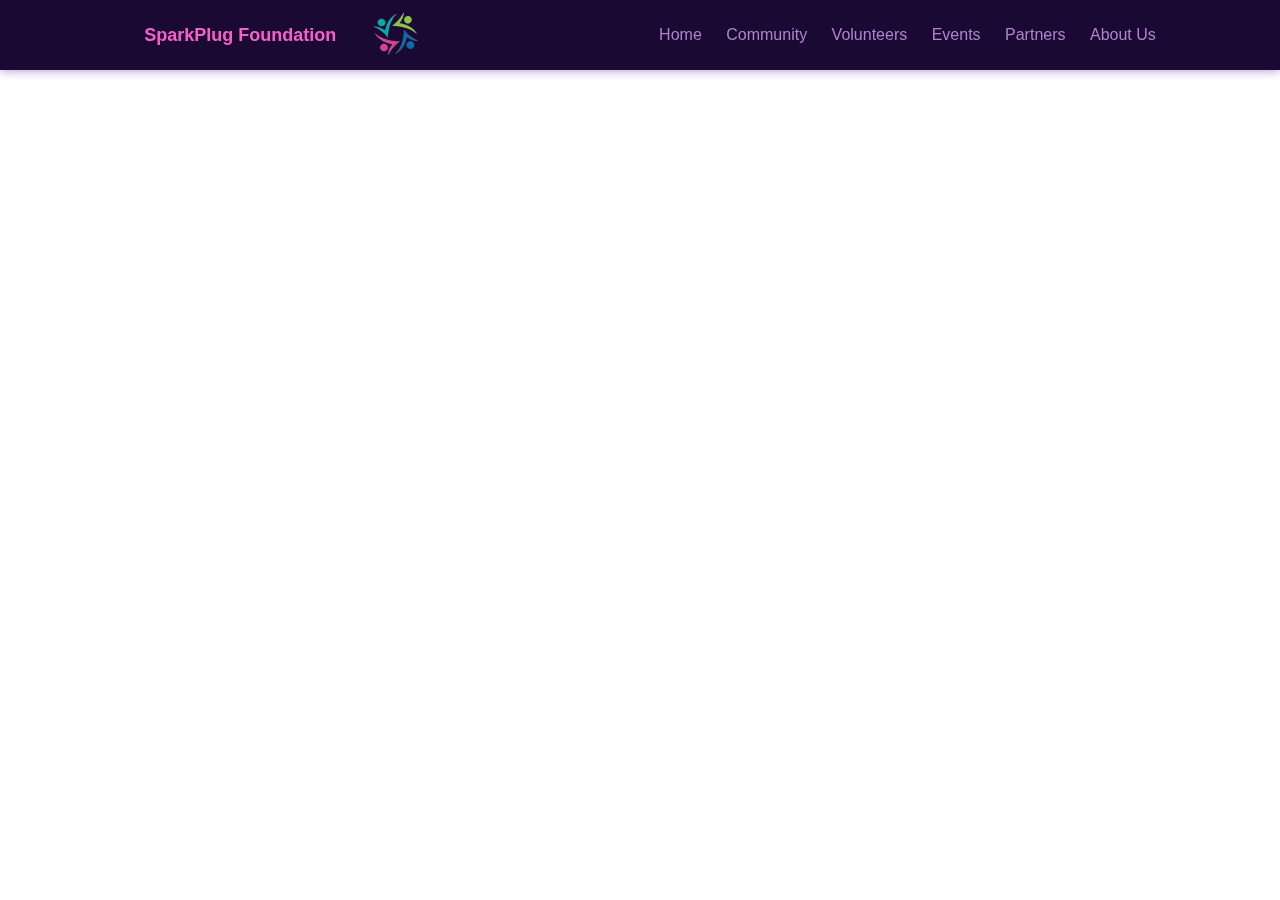
<file: index.html>
<!DOCTYPE html>
<html lang="en">
<head>
    <meta charset="UTF-8">
    <meta name="viewport" content="width=device-width, initial-scale=1.0">
    <link rel="stylesheet" href="css/style.css">
    <link rel="stylesheet" href="https://cdnjs.cloudflare.com/ajax/libs/font-awesome/6.1.1/css/all.min.css" integrity="sha512-KfkfwYDsLkIlwQp6LFnl8zNdLGxu9YAA1QvwINks4PhcElQSvqcyVLLD9aMhXd13uQjoXtEKNosOWaZqXgel0g==" crossorigin="anonymous" referrerpolicy="no-referrer">
    <script src="js/script.js"></script>
    <title>SparkPlug Foundation</title>
</head>
<body>
    <!-- For Navigation Section -->
    <section>
        <nav class="header">
            <div  class="logo">
                <li><a href="#SparkPlug">SparkPlug Foundation</a></li>
                <img src="images/SparkPlug Foundation.png">
            </div>
            <div class="header-right">
            <ul>
                <li><a href="#Home">Home</a></li>
                <li><a href="#Community">Community</a></li>
                <li><a href="#Volunteers">Volunteers</a></li>
                <li><a href="#Events">Events</a></li>
                <li><a href="#Partners">Partners</a></li>
                <li><a href="#AboutUs">About Us</a></li>
            </ul>
        </div>
        </nav>
    </section>
     <!-- Slideshow container -->
<div class="slideshow-container fade">

    <!-- Full images with numbers and message Info -->
    <div class="Containers">
        <div class="MessageInfo">1 / 4</div>
        <img src="images/img1.jpg" style="width:100%">
        <div class="Info">Example1</div>
      </div>
    
      <div class="Containers">
        <div class="MessageInfo">2 / 4</div>
        <img src="images/img2.jpg" style="width:100%">
        <div class="Info">Example2</div>
      </div>
    
      <div class="Containers">
        <div class="MessageInfo">3 / 4</div>
        <img src="images/img3.jpg" style="width:100%">
        <div class="Info">Example3</div>
      </div>
      <div class="Containers">
        <div class="MessageInfo">4 / 4</div>
        <img src="images/img3.jpg" style="width:100%">
        <div class="Info">Example4</div>
      </div>

    <!-- Back and forward buttons -->
    <a class="Back" onclick="plusSlides(-1)">&#10094;</a>
    <a class="forward" onclick="plusSlides(1)">&#10095;</a>
  </div>
  <br>
  
  <!-- The circles/dots -->
  <div style="text-align:center">
    <span class="dots" onclick="currentSlide(1)"></span>
    <span class="dots" onclick="currentSlide(2)"></span>
    <span class="dots" onclick="currentSlide(3)"></span>
    <span class="dots" onclick="currentSlide(4)"></span>
  </div> 
</body>
</html>
</file>
<file: css/style.css>
*{
    margin: 0;
    padding: 0;
    box-sizing: border-box;
    font-family:Arial, Helvetica, sans-serif;
}

/*for header and logo*/
.logo a{
float: left;
text-align: center;
padding: 20px;
font-size: 18px;
color:rgb(246, 96, 201);
font-weight: bold;

}
/* for section navigation*/
section nav {
 width: 100%;
 display: flex;
 align-items: center;
 justify-content: space-around;
 box-shadow: 0 0 10px #B084CC;
 background: #190933;
 position: fixed;
 left: 0;
 z-index: 100;
}

section nav .logo img{
    width: 50px;
    cursor: pointer;
    margin: 8px 0;
}

section nav ul{
    list-style: none;
}

section nav li{
    display:inline-block;
    padding: 0 10px;
}

section nav li a{
    text-decoration: none;
    color: #B084CC;
}
section nav li a:hover{
    color: #ACFCD9;
}

/* for admin login*/
h1{
text-align: center;
}
.logo-row {
    margin: 0 auto;
    position:absolute;
    top:20px;
    width: 100%;
    height: 130px;
    text-align: center;
}
  
.container{
    height: 100vh;
    width: 100%;
    display: flex;
    align-items: center;
    justify-content: center;
    column-gap: 30px;
    background-color: #effcac;
}

.form{
    position: absolute;
    max-width: 430px;
    width: 100%;
    padding: 30px;
    
    border-radius: 6px;
    margin-top: 30px;
}

.form .field {
    position:relative;
    height: 50px;
    width: 100%;
    margin-top: 20px;
    border-radius: 6px;
}

.field input,
.field button {
    height: 100%;
    width: 100%;
    border: none;
    font-size: 16px;
    font-weight: 400;
    border-radius: 20px;
}

.field input {
    outline: none;
    padding: 0 15px;
    border: 1px solid #CACACA;
}

.field input:focus {
    border-bottom-width: 2px;
}

.bxs-hide{
    position: absolute;
    top: 50%;
    right: 10px;
    transform: translateY(-50%);
    font-size: 18px;
    color:#8b8b8b;
    cursor: pointer;
    padding: 5px;
}

.field button{
    color:#fff;
    background-color: #B084CC;
    transition: all 0.3s ease;
    cursor: pointer;
}

.field button:hover{
    background-color: #5201cb;
}

.form-link {
    text-align: center;
    margin-top: 10px;
}

.form-link span,
.form-link a{
    font-size: 14px;
    font-weight: 400;
    color: #ffffff;
}

.form a{
    color: #0171d3;
    text-decoration: none;
}

.form-content a:hover {
    text-decoration: underline;
}

.line{
    position: relative;
    height: 1px;
    width: 100%;
    margin: 36px 0;
    background-color: #d4d4d4;
}

.line::before{
    content:'Or';
    position:absolute;
    top: 50%;
    left: 45%;
    color: #232836;
}

.media-options a{
    display: flex;
    align-items: center;
    justify-content: center;
}

img.facebook-img,
img.google-img{
    position: absolute;
    top:50%;
    left: 15px;
    transform: translateY(-50%);
}

img.facebook-img,
img.google-img{
    height: 20px;
    width: 20px;
    object-fit: cover;
}

a.facebook {
    border: 1px solid #CACACA;
    background-color: #2682fb;
}
a.google{
    border: 1px solid #CACACA;
    background-color: #ffffff;
}

a.facebook span{
    font-weight: 500;
    color: #ffffff;
}
a.google span{
    font-weight: 500;
    color: #060606;
}

* {box-sizing:border-box}

/* Slideshow container */
.slideshow-container {
  max-width: 1300px;
  position: relative;
  margin: auto;
}

/* Make the images invisible by default */
.Containers {
  display: none;
}

/* forward & Back buttons */
.Back, .forward {
  cursor: pointer;
  position: absolute;
  top: 48%;
  width: auto;
  margin-top: -23px;
  padding: 17px;
  color: grey;
  font-weight: bold;
  font-size: 19px;
  transition: 0.4s ease;
  border-radius: 0 5px 5px 0;
  user-select: none;
}

/* Place the "forward button" to the right */
.forward {
  right: 0;
  border-radius: 4px 0 0 4px;
}

/*when the user hovers,add a black background with some little opacity */
.Back:hover, .forward:hover {
  background-color: rgba(0,0,0,0.8);
}

/* Caption Info */
.Info {
  color: #e3e3e3;
  font-size: 16px;
  padding: 10px 14px;
  position: absolute;
  bottom: 10px;
  width: 100%;
  text-align: center;
}

/* Worknumbering (1/3 etc) */
.MessageInfo {
  color: #f2f2f3;
  font-size: 14px;
  padding: 10px 14px;
  position: absolute;
  top: 0;
}

/* The circles or bullets and indicators */
.dots {
  cursor: pointer;
  height: 16px;
  width: 16px;
  margin: 0 3px;
  background-color: #acc;
  border-radius: 50%;
  display: inline-block;
  transition: background-color 0.5s ease;
}

.enable, .dots:hover {
  background-color: #717161;
}

/* Faint animation */
.fade {
  -webkit-animation-name: fade;
  -webkit-animation-duration: 1.4s;
  animation-name: fade;
  animation-duration: 1.4s;
}

@-webkit-keyframes fade {
  from {opacity: .5}
  to {opacity: 2}
}

@keyframes fade {
  from {opacity: .5}
  to {opacity: 2}
}
</file>
